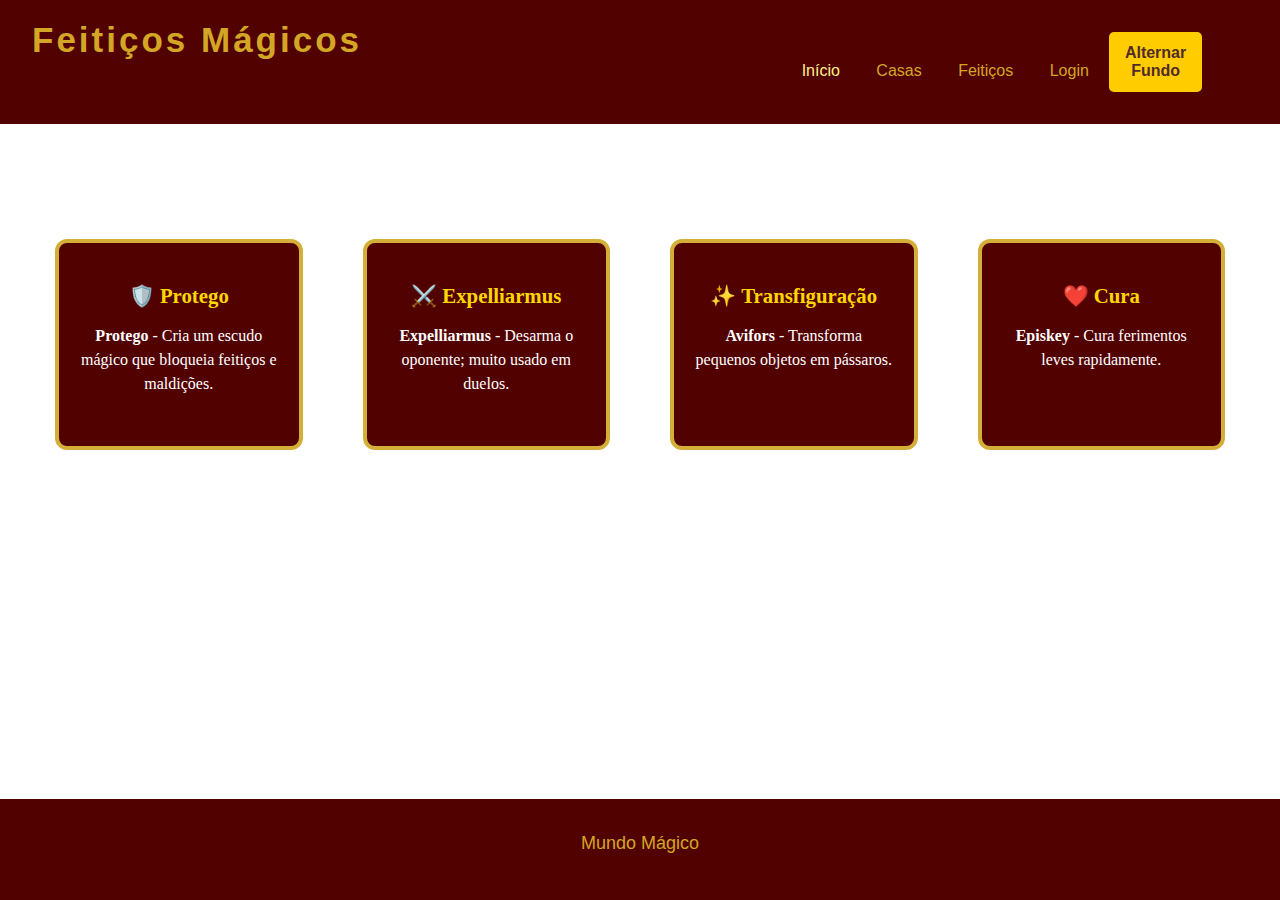
<file: feitico.html>
<!DOCTYPE html>
<html lang="pt-BR">
<head>
  <meta charset="UTF-8" />
  <meta name="viewport" content="width=device-width, initial-scale=1.0"/>
  <title>Feitiços Mágicos</title>
  <link rel="stylesheet" href="estilo.css" />
</head>
<body>
  <header>
    <h1>Feitiços Mágicos</h1>
    <nav>
      <a href="index.html">Início</a>
      <a href="houses.html">Casas</a>
      <a href="feitico.html">Feitiços</a>
            <a href="formulario.html">Login</a>

      <button id="toggle-theme">Alternar Fundo</button>
    </nav>
  </header>

  <section class="spell-section">
    
    <div class="spell-grid">
      
      <div class="spell-card" onclick="castSpell(event)">
        <h3>🛡️ Protego</h3>
        <p><strong>Protego</strong> - Cria um escudo mágico que bloqueia feitiços e maldições.</p>
      </div>
  
      <div class="spell-card"onclick="castSpell(event)">
        <h3>⚔️ Expelliarmus</h3>
        <p><strong>Expelliarmus</strong> - Desarma o oponente; muito usado em duelos.</p>
      </div>
  
      <div class="spell-card" onclick="castSpell(event)">
        <h3>✨ Transfiguração</h3>
        <p><strong>Avifors</strong> - Transforma pequenos objetos em pássaros.</p>
      </div>
  
      <div class="spell-card"onclick="castSpell(event)">
        <h3>❤️ Cura</h3>
        <p><strong>Episkey</strong> - Cura ferimentos leves rapidamente.</p>
      </div>
  
      
  
    </div>
  </section>

 
  <footer>
    <p> Mundo Mágico</p>
  </footer>

  <script src="script.js"></script>
</body>
</html>
</file>
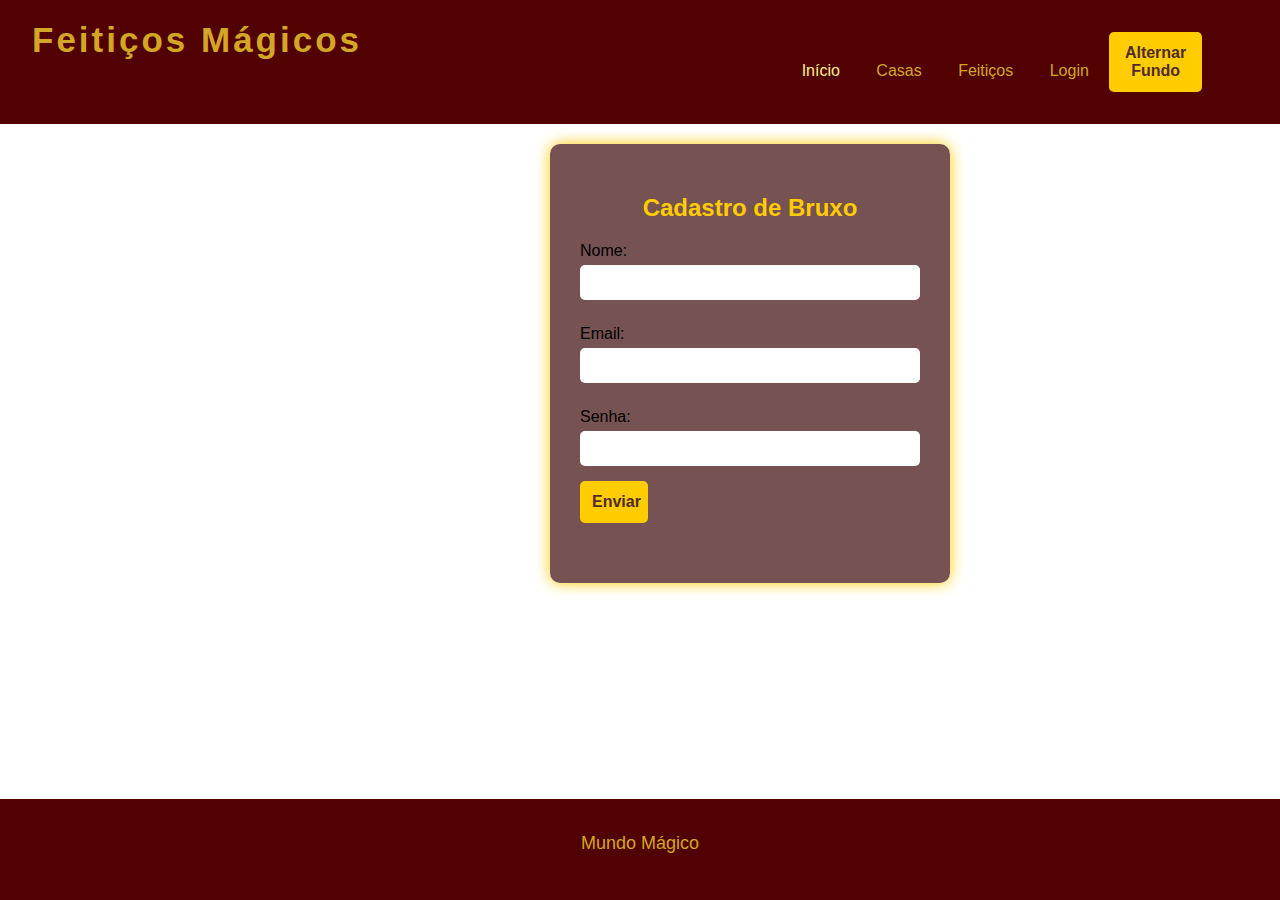
<file: formulario.html>
<!DOCTYPE html>
<html lang="pt-BR">
<head>
  <meta charset="UTF-8" />
  <meta name="viewport" content="width=device-width, initial-scale=1.0"/>
  <title>Formulário Validado</title>
  <link rel="stylesheet" href="estilo.css" />
</head>
<body>
<header>
    <h1>Feitiços Mágicos</h1>
    <nav>
      <a href="index.html">Início</a>
      <a href="houses.html">Casas</a>
      <a href="feitico.html">Feitiços</a>
            <a href="formulario.html">Login</a>

      <button id="toggle-theme">Alternar Fundo</button>
    </nav>
  </header>

<div class="container">
    <h2>Cadastro de Bruxo</h2>
    <form id="meuFormulario">
      <label for="nome">Nome:</label>
      <input type="text" id="nome" name="nome" required>

      <label for="email">Email:</label>
      <input type="email" id="email" name="email" required>

      <label for="senha">Senha:</label>
      <input type="password" id="senha" name="senha" required minlength="6">

      <button type="submit">Enviar</button>
      <p id="mensagemErro"></p>
    </form>
  </div>








<footer>
    <p> Mundo Mágico</p>
  </footer>

  <script src="script.js"></script>
</body>
</html>
</file>
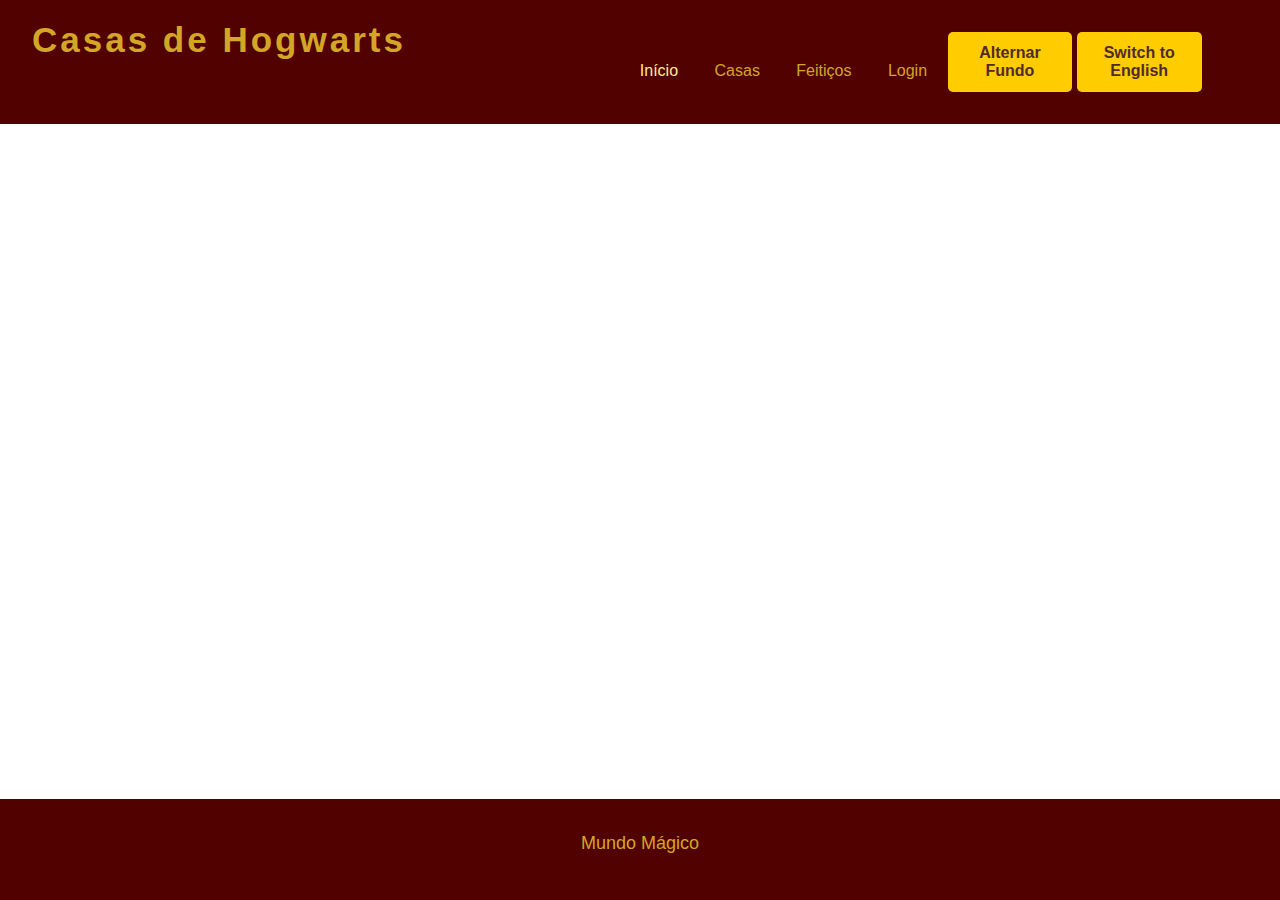
<file: houses.html>
<!DOCTYPE html>
<html lang="pt-BR">
<head>
  <meta charset="UTF-8" />
  <meta name="viewport" content="width=device-width, initial-scale=1.0"/>
  <title>Casas de Hogwarts</title>
  <link rel="stylesheet" href="estilo.css" />
</head>
<body>
  <header>
    <h1>Casas de Hogwarts</h1>
    <nav>
      <a href="index.html">Início</a>
      <a href="houses.html">Casas</a> 
      <a href="feitico.html">Feitiços</a>
       <a href="formulario.html">Login</a>

      <button id="toggle-theme">Alternar Fundo</button>
      <button id="toggle-language">Switch to English</button>

    </nav>
  </header>

  <main>
    <section class="houses">
  <div class="house-card Grifenoria"> 
      <h2 id="title-grifinoria">Grifinória</h2>
    <p id="desc-grifinoria">A Grifinória é uma das quatro casas 
      da Escola de Magia e Bruxaria de Hogwarts, 
      fundada por Godric Gryffindor. É conhecida
      por valorizar características como coragem,
      bravura, nobreza, lealdade e cavalheirismo.
        Os Grifinórios são frequentemente retratados 
      Hermione Granger e Neville Longbottom</p>
  </div>
  <div class="house-card Luffa-Luffa">
          <h2 id="title-Luffa-Luffa">Luffa-Luffa</h2>

    <p id="desc-lufalufa">TA Grifinória é uma das quatro casas 
      da Escola de Magia e Bruxaria de Hogwarts, 
      fundada por Godric Gryffindor. É conhecida
      por valorizar características como coragem,
      bravura, nobreza, lealdade e cavalheirismo.
        Os Grifinórios são frequentemente retratados 
      Hermione Granger e Neville Longbottom</p>
  </div>
  <div class="house-card Corvinal">
          <h2 id="title-Corvinal">Corvinal</h2>
    <p id="desc-corvinal">A Grifinória é uma das quatro casas 
      da Escola de Magia e Bruxaria de Hogwarts, 
      fundada por Godric Gryffindor. É conhecida
      por valorizar características como coragem,
      bravura, nobreza, lealdade e cavalheirismo.
        Os Grifinórios são frequentemente retratados
      Hermione Granger e Neville Longbottom.</p>
  </div>
  <div class="house-card Sonserira">
          <h2 id="title-Sonserina">Sonserina</h2>
    <p id="desc-sonserina">A Grifinória é uma das quatro casas 
      da Escola de Magia e Bruxaria de Hogwarts, 
      fundada por Godric Gryffindor. É conhecida
      por valorizar características como coragem,
      bravura, nobreza, lealdade e cavalheirismo.
        Os Grifinórios são frequentemente retratados
      Hermione Granger e Neville Longbottom</p>
  </div>
  </main>

  <footer>
    <p> Mundo Mágico</p>
  </footer>

  <script src="script.js"></script>
</body>
</html>
</file>
<file: estilo.css>
:root {
    --bg-color: #ffffff;
    --text-color: #000000;
    --primary-color: #520101; /* Vermelho Gryffindor */
    --secondary-color: #d3a625; /* Dourado Gryffindor */
  }
  /*index */
  @import url('https://fonts.googleapis.com/css2?family=Spectral:wght@600&display=swap');

body, html {
  margin: 0;
  padding: 0;
  height: 100%;
  overflow: hidden;
  font-family: 'Spectral', serif;
  color: white;
}

.background {
  position: fixed;
  width: 100%;
  height: 100%;
  background: url('img/fundo10.jpg') no-repeat center center/cover;
  animation: zoom 20s infinite alternate ease-in-out;
  z-index: -1;
}

@keyframes zoom {
  0% {
    transform: scale(1);
  }
  100% {
    transform: scale(1.05);
  }
}
/*luzes*/
.candle-light {
  position: absolute;
  width: 20px;
  height: 20px;
  background: radial-gradient(circle, #fff8a6, rgba(255, 248, 166, 0.2));
  border-radius: 50%;
  filter: blur(6px);
  opacity: 0.8;
  animation: flicker 1s infinite alternate ease-in-out;
  z-index: 0;
}

@keyframes flicker {
  0% { opacity: 0.5; transform: scale(1); }
  50% { opacity: 1; transform: scale(1.2); }
  100% { opacity: 0.6; transform: scale(0.95); }
}
/*luzes*/


.container1 {
  text-align: center;
  position: absolute;
  top: 50%;
  left: 50%;
  transform: translate(-50%, -50%);
  color: #fcf08c;
}


h1:nth-of-type(1) {
  font-size: 35px;
  letter-spacing: 3px;
}

h1 {
  font-size: 70px;
  margin-top: -20px ;
}

p {
  font-size: 18px;
  margin-bottom: 30px;
}

button {
  background-color: #68686b;
  color: white;
  border: none;
  padding: 12px 30px;
  font-size: 16px;
  border-radius: 25px;
  cursor: pointer;
  transition: background-color 0.3s;
}

button:hover {
  background-color: #645acc;
}
/**/
  
  body {
    background-color: var(--bg-color);
    color: var(--text-color);
    font-family: 'Segoe UI', Tahoma, Geneva, Verdana, sans-serif;
    margin: 0;
    padding: 0;
    transition: background-color 0.3s, color 0.3s;
  }
  
  header {
    background-color: var(--primary-color);
    color: var(--secondary-color);
    padding: 2rem;
    display: flex;
    justify-content: space-between;
    align-items: center;
  }
  
  nav a {
    color: var(--secondary-color);
    margin: 0 1rem;
    text-decoration: none;

  }
  nav a:nth-of-type(1){
    background-color: transparent;
    color: #fcf08c;
  }
  
  
  button {
    background-color: var(--secondary-color);
    color: var(--primary-color);
    border: none;
    padding: 0.5rem 1rem;
    cursor: pointer;
    font-weight: bold;
  }
  /*houses*/
  
  .houses {
  display: flex;
  gap: 30px;
  padding: 40px;
}

.house-card {
  background: rgba(255, 254, 254, 0.568);
  border: 2px solid rgb(241, 218, 87);
  border-radius: 15px;
  padding: 20px;
  color: #3c3838;
  font-weight: bold;
  box-shadow: 0 0 15px rgba(255, 215, 0, 0.5);
  opacity: 0;
  transform: translateY(20px);
  animation: fadeInUp 1s ease-out forwards;
}

.house-card:nth-child(1) {
  animation-delay: 0.2s;
}
.house-card:nth-child(2) {
  animation-delay: 0.4s;
}
.house-card:nth-child(3) {
  animation-delay: 0.6s;
}
.house-card:nth-child(4) {
  animation-delay: 0.8s;
}

/* Animação suave de entrada */
@keyframes fadeInUp {
  to {
    opacity: 1;
    transform: translateY(0);
  }
}

/* Cores personalizadas para cada casa */
.Grifenoria {
  border-color: #ae0001;
  box-shadow: 0 0 15px #ae0001aa;
}
.Luffa-Luffa {
  border-color: #ecb939;
  box-shadow: 0 0 15px #ecb939aa;
}
.Corvinal {
  border-color: #000a90;
  box-shadow: 0 0 15px #000a90aa;
}
.Sonserira {
  border-color: #2a623d;
  box-shadow: 0 0 15px #2a623daa;
}
  
  .spell-section {
    color: #f9e8c9;
    font-family: 'Georgia', serif;
    text-align: center;
  }
  .spell-card {
    background-color: #2b2b2b;
    border: 1px solid gold;
    border-radius: 10px;
    padding: 20px;
    color: white;
    margin: 15px;
    cursor: pointer;
    position: relative;
    transition: transform 0.2s;
  }
  
  .spell-card:hover {
    transform: scale(1.03);
  }
  
  .magic-particle {
    position: absolute;
    width: 8px;
    height: 8px;
    background: radial-gradient(circle, gold, white);
    border-radius: 50%;
    pointer-events: none;
    animation: sparkle 1s ease-out forwards;
    z-index: 10;
  }
  
  @keyframes sparkle {
    0% {
      opacity: 1;
      transform: translate(0, 0) scale(1);
    }
    100% {
      opacity: 0;
      transform: translateY(-80px) scale(0.5);
    }
  }
  
  
  .spell-title {
    font-size: 2.5em;
    margin-bottom: 40px;
    color: #d4af37;
    border-bottom: 2px solid #d4af37;
    display: inline-block;
    padding-bottom: 10px;
  }

  .spell-grid {
    display: grid;
    grid-template-columns: repeat(auto-fit, minmax(240px, 1fr));
    gap: 30px;
    max-width: 1200px;
    margin: 0 auto;
    padding-top: 100px;
  }

  .spell-card {
    background: #520101;
    border: 4px solid #d4af37;
    border-radius: 12px;
    padding: 20px;
    transition: transform 0.3s, box-shadow 0.3s;
  }

  .spell-card h3 {
    color: #ffd700;
    font-size: 1.3em;
    margin-bottom: 10px;
  }

  .spell-card p {
    font-size: 1em;
    line-height: 1.5;
  }

  .spell-card:hover {
    transform: translateY(-5px);
    box-shadow: 0 10px 20px rgba(212, 175, 55, 0.3);
  }
  footer {
    background-color: var(--primary-color);
    color: var(--secondary-color);
    text-align: center;
    padding: 1rem;
    position: fixed;
    width: 100%;
    bottom: 0;
  }
  
  
  /* Tema Escuro */
  body.dark-mode {
    --bg-color: #121212;
    --text-color: #ffffff;
    --primary-color: #0d0d0d;
    --secondary-color: #d4af37;
  }
  
  /*login*/
  * {
  box-sizing: border-box;
}



.container {
  background: rgb(61 8 8 / 70%);
  padding: 30px;
  border-radius: 10px;
  box-shadow: 0 0 15px #ffcc00;
  width: 100%;
  max-width: 400px;
  animation: fadeIn 1s ease-in;
  margin-top:20px;
  margin-left: 550px;
}

h2 {
  text-align: center;
  margin-bottom: 20px;
  color: #ffcc00;
}

label {
  display: block;
  margin-top: 10px;
}

input {
  width: 100%;
  padding: 10px;
  border: none;
  border-radius: 5px;
  margin-top: 5px;
  margin-bottom: 15px;
  outline: none;
  transition: box-shadow 0.3s;
}

input:focus {
  box-shadow: 0 0 8px #ffcc00;
}

button {
  width: 20%;
  padding: 12px;
  border: none;
  background-color: #ffcc00;
  color: #502b2b;
  font-weight: bold;
  border-radius: 5px;
  cursor: pointer;
  transition: background-color 0.3s ease;
}

button:hover {
  background-color: #3d0811;

  color: #ffcc00;
}

#mensagemErro {
  color: #ff6666;
  font-weight: bold;
  text-align: center;
  margin-top: 10px;
  animation: shake 0.3s ease;
}

/* Animações */
@keyframes fadeIn {
  from {
    opacity: 0;
    transform: translateY(-15px);
  }
  to {
    opacity: 1;
    transform: translateY(0);
  }
}

@keyframes shake {
  0% { transform: translateX(-5px); }
  50% { transform: translateX(5px); }
  100% { transform: translateX(0); }
}
</file>
